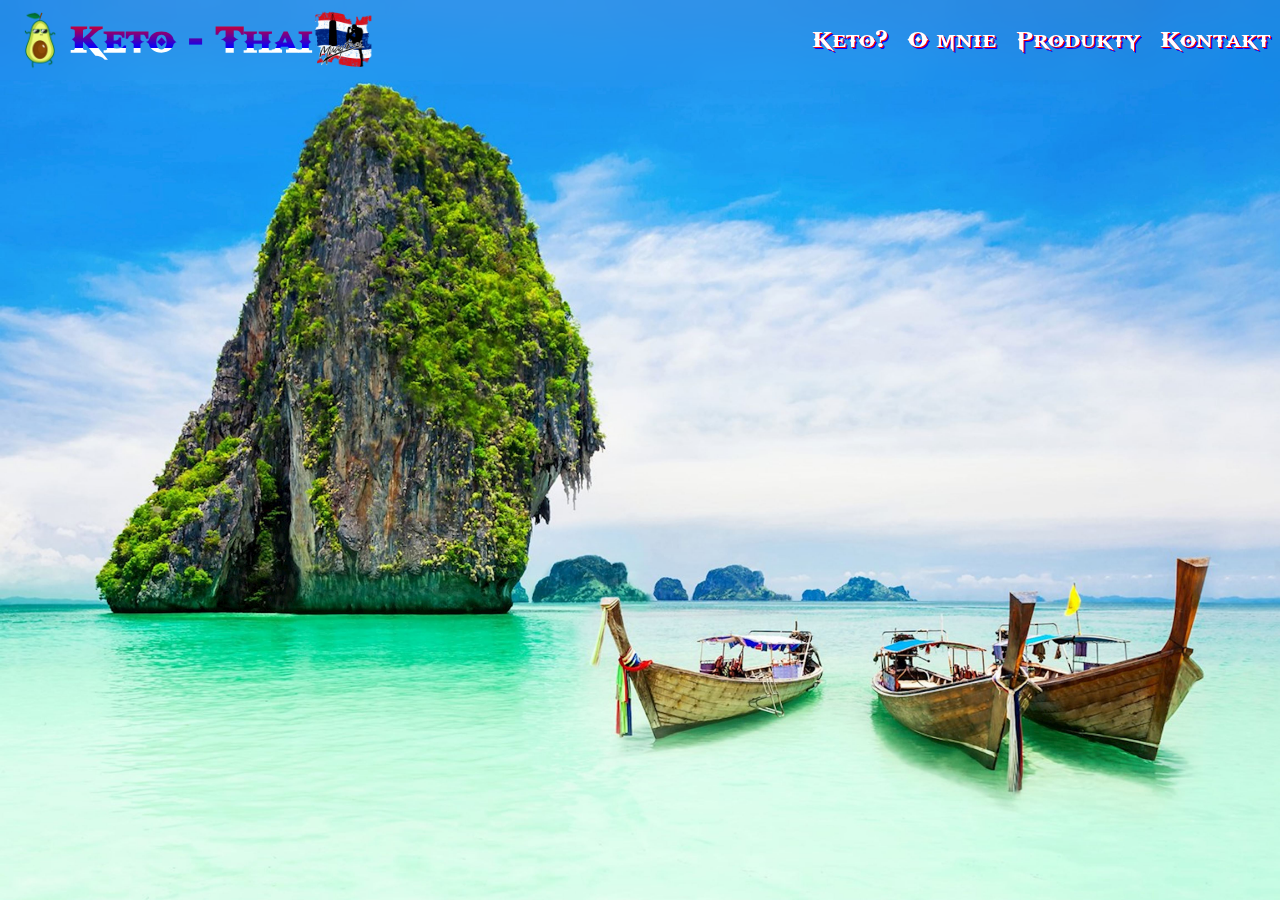
<file: KetoThai/index.html>
<!DOCTYPE html>
<html lang="en">
	<head>
		<meta charset="UTF-8" />
		<meta name="viewport" content="width=device-width, initial-scale=1.0" />
		<title>Keto-Thai</title>
		<link rel="stylesheet" href="style.css" />
		<link rel="shortcut icon" href="images/arts.png" type="image/x-icon" />
		<link
			href="https://unpkg.com/boxicons@2.1.4/css/boxicons.min.css"
			rel="stylesheet"
		/>
	</head>
	<body>
		<header>
			<nav class="nav">
				<a href="#" class="logo">
					<img
						class="keto-img"
						src="images/kisspng-avocado-soup-drawing-5b33c1271cd844.6286665415301184391182.png"
					/>
					<span>Keto - Thai</span>
					<img
						class="thai-img"
						src="images/—Pngtree—muay thai design illustration_3691615.png"
					/>
				</a>
				<ul class="nav-links">
					<li><a href="#">Keto?</a></li>
					<li><a href="#">O mnie</a></li>
					<li><a href="#">Produkty</a></li>
					<li><a href="#">Kontakt</a></li>
				</ul>
				<i id="mobile-menu-open" class='bx bx-menu'></i>
				<i id="mobile-menu-close" class='bx bx-x' ></i>
			</nav>
			<ul class="nav-links-mobile">
				<li><a href="#">Keto?</a></li>
				<li><a href="#">O mnie</a></li>
				<li><a href="#">Produkty</a></li>
				<li><a href="#">Kontakt</a></li>
				<div class="social-icon">
					<a href="#"> <i class='bx bxl-facebook-circle'></i></a>
					<a href="#"> <i class='bx bxl-youtube' ></i></a>
					<a href="#"> <i class='bx bxl-instagram' ></i></a>
					<a href="#"> <i class='bx bxl-twitter'></i></a>
				</div>
			</ul>
		</header>
		<main></main>
		<script src="app.js"></script>
	</body>
</html>
</file>
<file: KetoThai/style.css>
* {
	margin: 0;
	padding: 0;
	box-sizing: border-box;
}

@font-face {
	font-family: mainfont;
	src: url(fonts/GODOFWAR.TTF);
}

@import url("https://fonts.googleapis.com/css2?family=Roboto:ital,wght@0,400;0,700;1,400;1,700&display=swap");

body {
	height: 100vh;
	width: 100%;
	background-image: url(images/15979556-phuket-thailand.jpg);
	background-size: cover;
	background-repeat: no-repeat;
	background-position: center;
}

/*  NAVIGATION */

.nav {
	position: fixed;
	top: 0;
	left: 0;
	width: 100%;
	display: flex;
	justify-content: space-between;
	padding: 10px;
	align-items: center;
	backdrop-filter: blur(10px);
	z-index: 999;
}

.nav .logo {
	font-family: mainfont;
	font-size: 2.5rem;
	font-weight: bold;
	color: black;
	display: flex;
	justify-content: center;
	align-items: center;
	cursor: pointer;
	text-decoration: none;
}

.nav .logo span {
	background: -webkit-linear-gradient(90deg, white 30%, blue 30%, red);
	-webkit-background-clip: text;
	-webkit-text-fill-color: transparent;
}

.nav .logo img {
	height: 60px;
}

.nav-links {
	display: flex;
	gap: 20px;
	list-style: none;
}

.nav .bx-menu {
	display: none;
}
.nav .bx-x {
	display: none;
}

.nav-links-mobile {
	display: flex;
	flex-direction: column;
	justify-content: center;
	align-items: center;
	gap: 30px;
	backdrop-filter: blur(10px);
	width: 100%;
	height: 100vh;
	list-style-type: none;
	transform: translateY(-100%);
	transition: all 1s;
	opacity: 0;
}

.nav-links-mobile a {
	text-decoration: none;
	font-size: 1.6rem;
	font-family: mainfont;
	color: white;
	text-shadow: 1px 1px red, 2px 2px blue;
}

.nav-links a {
	text-decoration: none;
	font-size: 1.5rem;
	font-family: mainfont;
	color: white;
	text-shadow: 1px 1px red, 2px 2px blue;
}

.social-icon {
	display: flex;
	width: 100%;
	justify-content: space-around;
	padding-top: 50px;
}
.social-icon i {
	cursor: pointer;
	font-size: 2.5rem;
	text-shadow: none;
}
.social-icon .bxl-facebook-circle {
	color: #1347ad;
	text-shadow: 1px 1px white;
}
.social-icon .bxl-youtube {
	color: red;
	text-shadow: 1px 1px white;
}
.social-icon .bxl-instagram {
	color: black;
	text-shadow: 1px 1px black;
}
.social-icon .bxl-twitter {
	color: rgb(22, 165, 248);
	text-shadow: 1px 1px white;
}

@media (max-width: 900px) {
	.nav .logo {
		scale: 0.8;
	}

	.nav-links a {
		font-size: 1.2rem;
	}
}

@media (max-width: 770px) {
	.nav-links {
		display: none;
	}
	.nav .bx-menu {
		display: block;
		font-size: 2.3rem;
		color: white;
		text-shadow: 2px 2px blue, -2px -2px red;
		cursor:pointer;
	}

	.nav .bx-x {
		font-size: 2.3rem;
		color: white;
		cursor:pointer;
		text-shadow: 2px 2px blue, -2px -2px red;
	}
	.nav-links-mobile.active {
		transform: translateY(0);
		opacity: 1;
	}
}

@media(max-width:500px){
	.nav .logo{
		font-size:1.5rem;
		scale:1;
	}
	.nav .logo img{
		height:40px;
	}
}
</file>
